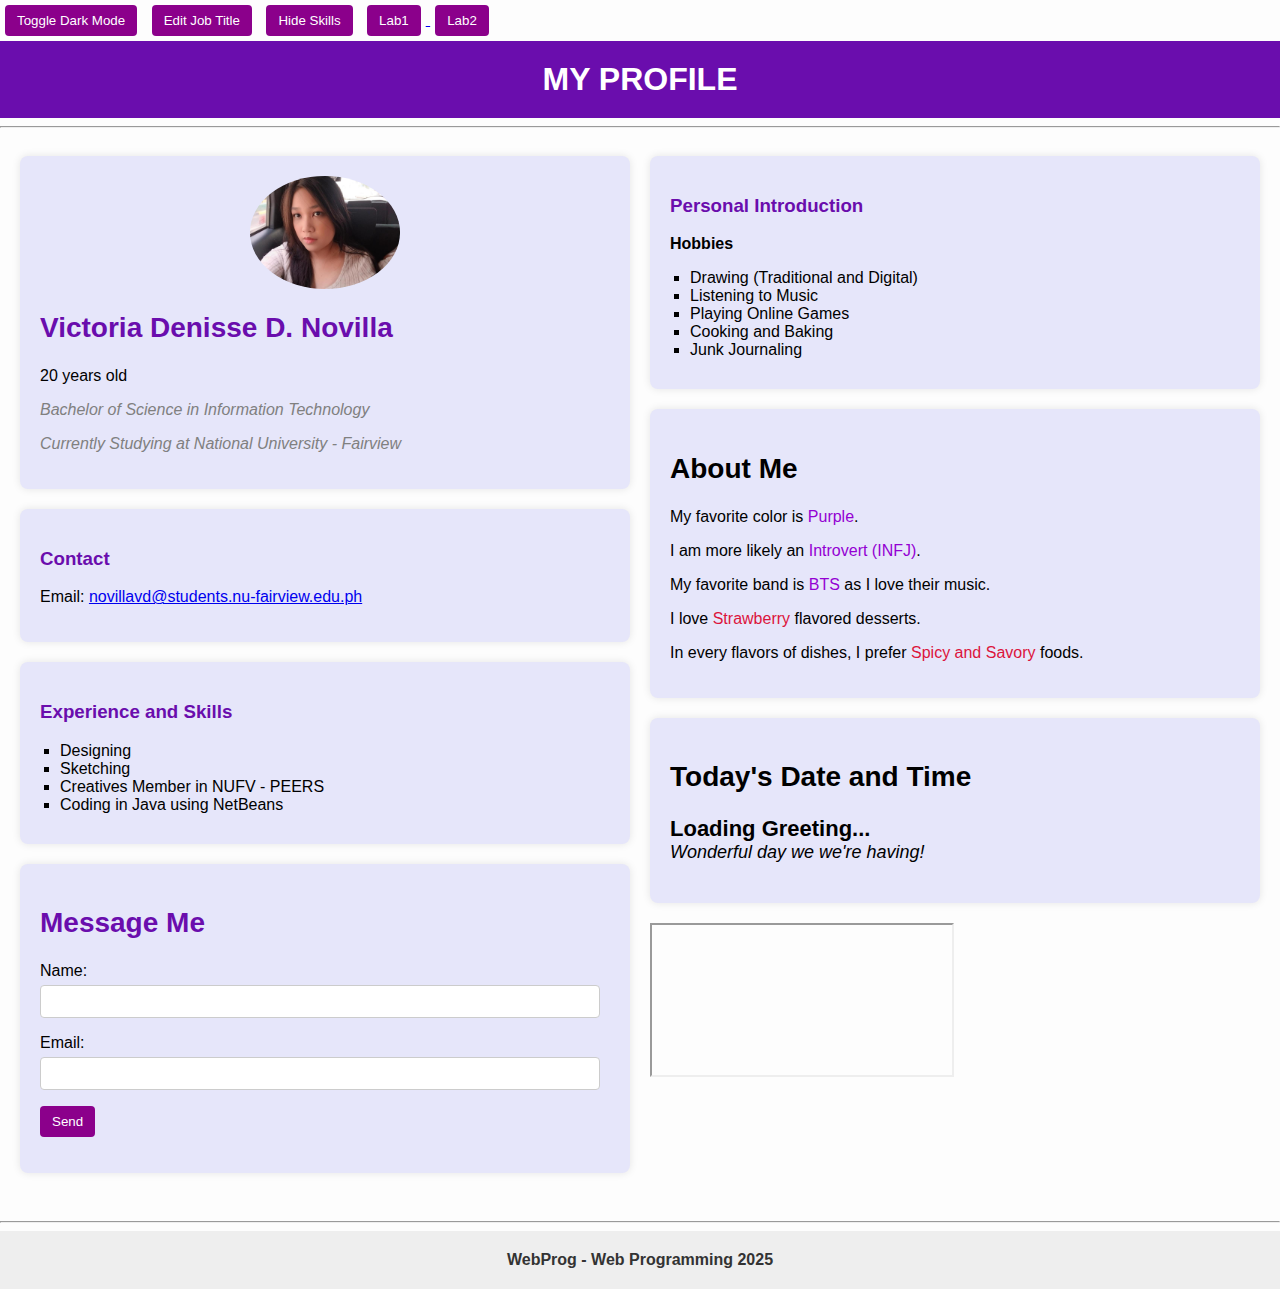
<file: lab2.html>
<!DOCTYPE html>
<html lang="en">
<head>
  <meta charset="UTF-8">
  <title>My Profile</title>
  <!-- Link to external CSS -->
  <link rel="stylesheet" href="style.css">

</head>
<body>

  <!-- Buttons -->
  <button id="themeBtn">Toggle Dark Mode</button>
  <button id="editJobBtn">Edit Job Title</button>
  <button id="toggleSkillsBtn">Hide Skills</button>
  <a href="index.html">
      <button id="lab1Btn">Lab1</button>
  </a>

  <button id="lab2Btn">Lab2</button>

  <!-- HEADER -->
  <header>
    <h1 class="title">MY PROFILE</h1>
  </header>

  <hr>

  <!-- MAIN CONTENT -->
  <main class="container">
    <!-- LEFT COLUMN -->
    <section class="left-column">
      <div class="profile-card">
        <img src="Media.jpg" alt="myphoto.jpg" class="profile-img">

        <h2 class="highlight">Victoria Denisse D. Novilla</h2>
        <p>20 years old</p>
        <p id="jobTitle" class="job-title">Bachelor of Science in Information Technology</p>
        <p class="job-title">Currently Studying at National University - Fairview</p>
      </div>

      <div class="card">
        <h3 class="highlight">Contact</h3>
        <p>Email: <a href="mailto:novillavd@students.nu-fairview.edu.ph">novillavd@students.nu-fairview.edu.ph</a></p>
      </div>

      <div class="card" id="skillsSection">
        <h3 class="highlight">Experience and Skills</h3>
        <ul>
          <li>Designing</li>
          <li>Sketching</li>
          <li>Creatives Member in NUFV - PEERS</li>
          <li>Coding in Java using NetBeans</li>
        </ul>
      </div>

      <!-- NEW MESSAGE BOX -->
      <div class="card">
        <h2 class="highlight">Message Me</h2>
        <form action="submit" method="post">
          <p>
            Name:<br>
            <input type="text" name="name">
          </p>
          <p>
            Email:<br>
            <input type="email" name="email">
          </p>
          <p>
            <input type="submit" value="Send">
          </p>
        </form>
      </div>
      <!-- END MESSAGE BOX -->

    </section>

    <!-- RIGHT COLUMN -->
    <section class="right-column">
      <div class="card">
        <h3 class="highlight">Personal Introduction</h3>
        <p><b>Hobbies</b></p>
        <ul>
          <li>Drawing (Traditional and Digital)</li>
          <li>Listening to Music</li>
          <li>Playing Online Games</li>
          <li>Cooking and Baking</li>
          <li>Junk Journaling</li>
        </ul>
      </div>

      <div class="card about-me">
        <h2>About Me</h2>
        <p>My favorite color is <span class="violet">Purple</span>.</p>
        <p>I am more likely an <span class="violet">Introvert (INFJ)</span>.</p>
        <p>My favorite band is <span class="violet">BTS</span> as I love their music.</p>
        <p>I love <span class="red">Strawberry</span> flavored desserts.</p>
        <p>In every flavors of dishes, I prefer <span class="red">Spicy and Savory</span> foods.</p>
      </div>

      <div class="card about-me">
        <h2>Today's Date and Time</h2>
        <div id="Greeting">Loading Greeting...</div>      
        <div class="subtext">Wonderful day we we're having!</div>
        <p id="currentDateTime"></p>
      </div>

      <div class="Lab1" class="lab1content">
        <iframe src=""></iframe>
        
      </div>

    </section>
  </main>

  <hr>

  <!-- FOOTER -->
  <footer>
    <strong>WebProg - Web Programming 2025</strong>
  </footer>

  <!-- Link to external JS -->
  <script src="script.js"></script>
</body>
</html>
</file>
<file: style.css>
/* Base styles */
body {
  font-family: Arial, sans-serif;
  background-color: #fdfdfd;
  color: black; 
  margin: 0;
  padding: 0;
}

/* Dark mode background */
.dark-mode {
  background-color: #121212;
  color: #e0e0e0; 
}

/* Header */
header {
  background-color: #6a0dad; 
  color: white;
  padding: 20px 0;
  text-align: center;
}

.title {
  margin: 0;
  font-size: 2em;
}

/* Layout */
.container {
  display: flex;
  flex-wrap: wrap;
  gap: 20px;
  padding: 20px;
}

.left-column, .right-column {
  flex: 1;
  min-width: 300px;
}

/* Cards */
.card, .profile-card {
  background-color: lavender; 
  padding: 20px;
  margin-bottom: 20px;
  border-radius: 8px;
  box-shadow: 0 0 8px rgba(0,0,0,0.1);
}

/* Dark mode cards */
.dark-mode .card,
.dark-mode .profile-card {
  background-color: #2a2a40; 
  color: #e0e0e0; 
}

/* Profile image */
.profile-img {
  width: 150px;
  border-radius: 50%;
  object-fit: cover;
  display: block;
  margin: 0 auto 20px;
}

/* Text highlights */
.highlight {
  color: #6a0dad; 
}

.violet {
  color: DarkViolet;
}

.red {
  color: Crimson;
}

.job-title {
  color: gray;
  font-style: italic;
}

/* Dark mode overrides for accents */
.dark-mode .highlight {
  color: plum;
}

.dark-mode .violet {
  color: violet;
}

.dark-mode .red {
  color: lightcoral;
}

/* Lists */
ul {
  list-style-type: square;
  margin: 10px 0 10px 20px;
  padding: 0;
}

/* Footer */
footer {
  text-align: center;
  padding: 20px;
  background-color: #eee;
  font-weight: bold;
  color: #333;
}

.dark-mode footer {
  background-color: #1e1e1e;
  color: #e0e0e0;
}

/* Buttons */
button {
  margin: 5px;
  padding: 8px 12px;
  border: none;
  border-radius: 4px;
  background-color: DarkMagenta;
  color: white;
  cursor: pointer;
}

button:hover {
  background-color: DarkViolet;
}

/* Form styling */
form input[type="text"],
form input[type="email"],
form textarea {
  width: 95%;
  padding: 8px;
  margin-top: 5px;
  border: 1px solid #ccc;
  border-radius: 4px;
  color: black; 
}

.dark-mode form input[type="text"],
.dark-mode form input[type="email"],
.dark-mode form textarea {
  background-color: #1e1e1e;
  color: #e0e0e0; 
  border: 1px solid #555;
}

form input[type="submit"] {
  padding: 8px 12px;
  border: none;
  border-radius: 4px;
  background-color: DarkMagenta;
  color: white;
  cursor: pointer;
}

form input[type="submit"]:hover {
  background-color: DarkViolet;
}

/* Responsive */
@media screen and (max-width: 768px) {
  .container {
    flex-direction: column;
  }
}

h2 {
  font-size: 28px;   
}

#Greeting {
  font-size: 22px;
  font-weight: bold; 
}

.subtext {
  font-size: 18px;
  font-style: italic; 
}

#currentDateTime {
  font-size: 20px;
  color: #9d8aa8; 
}
</file>
